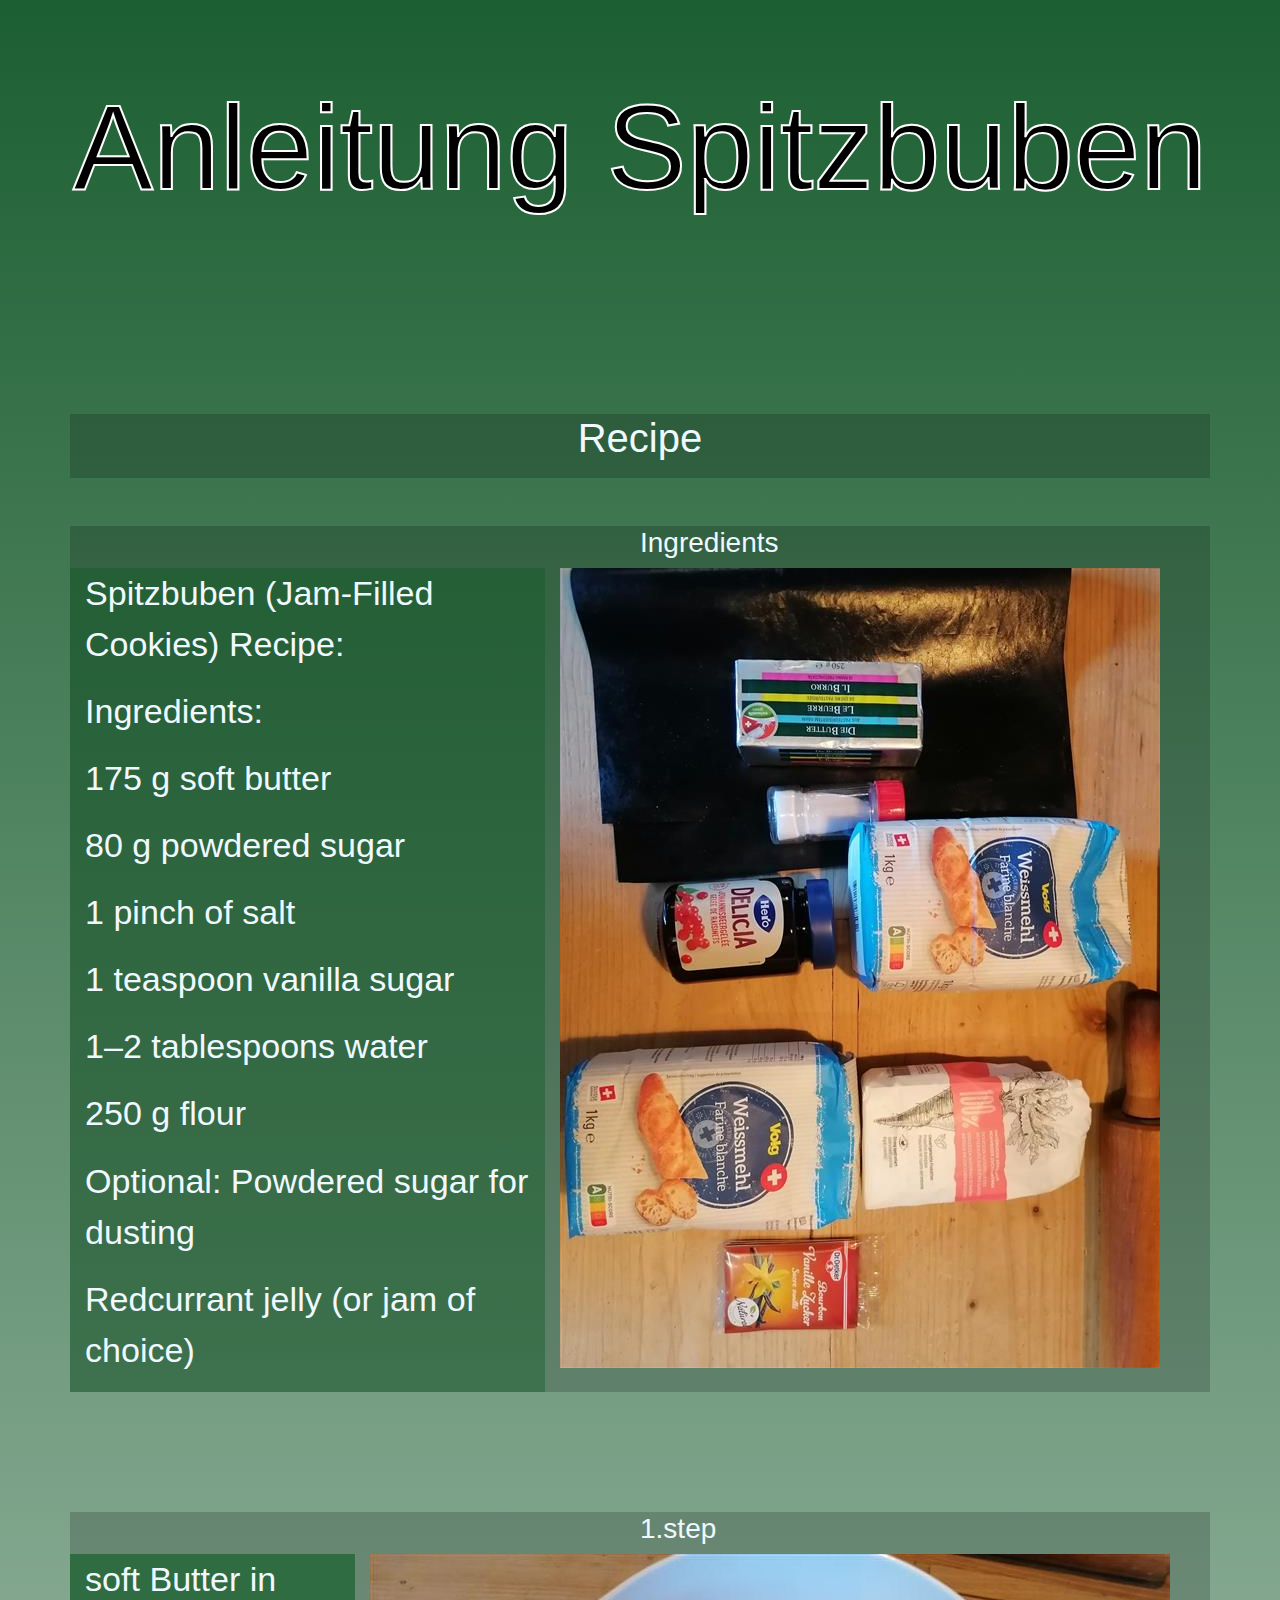
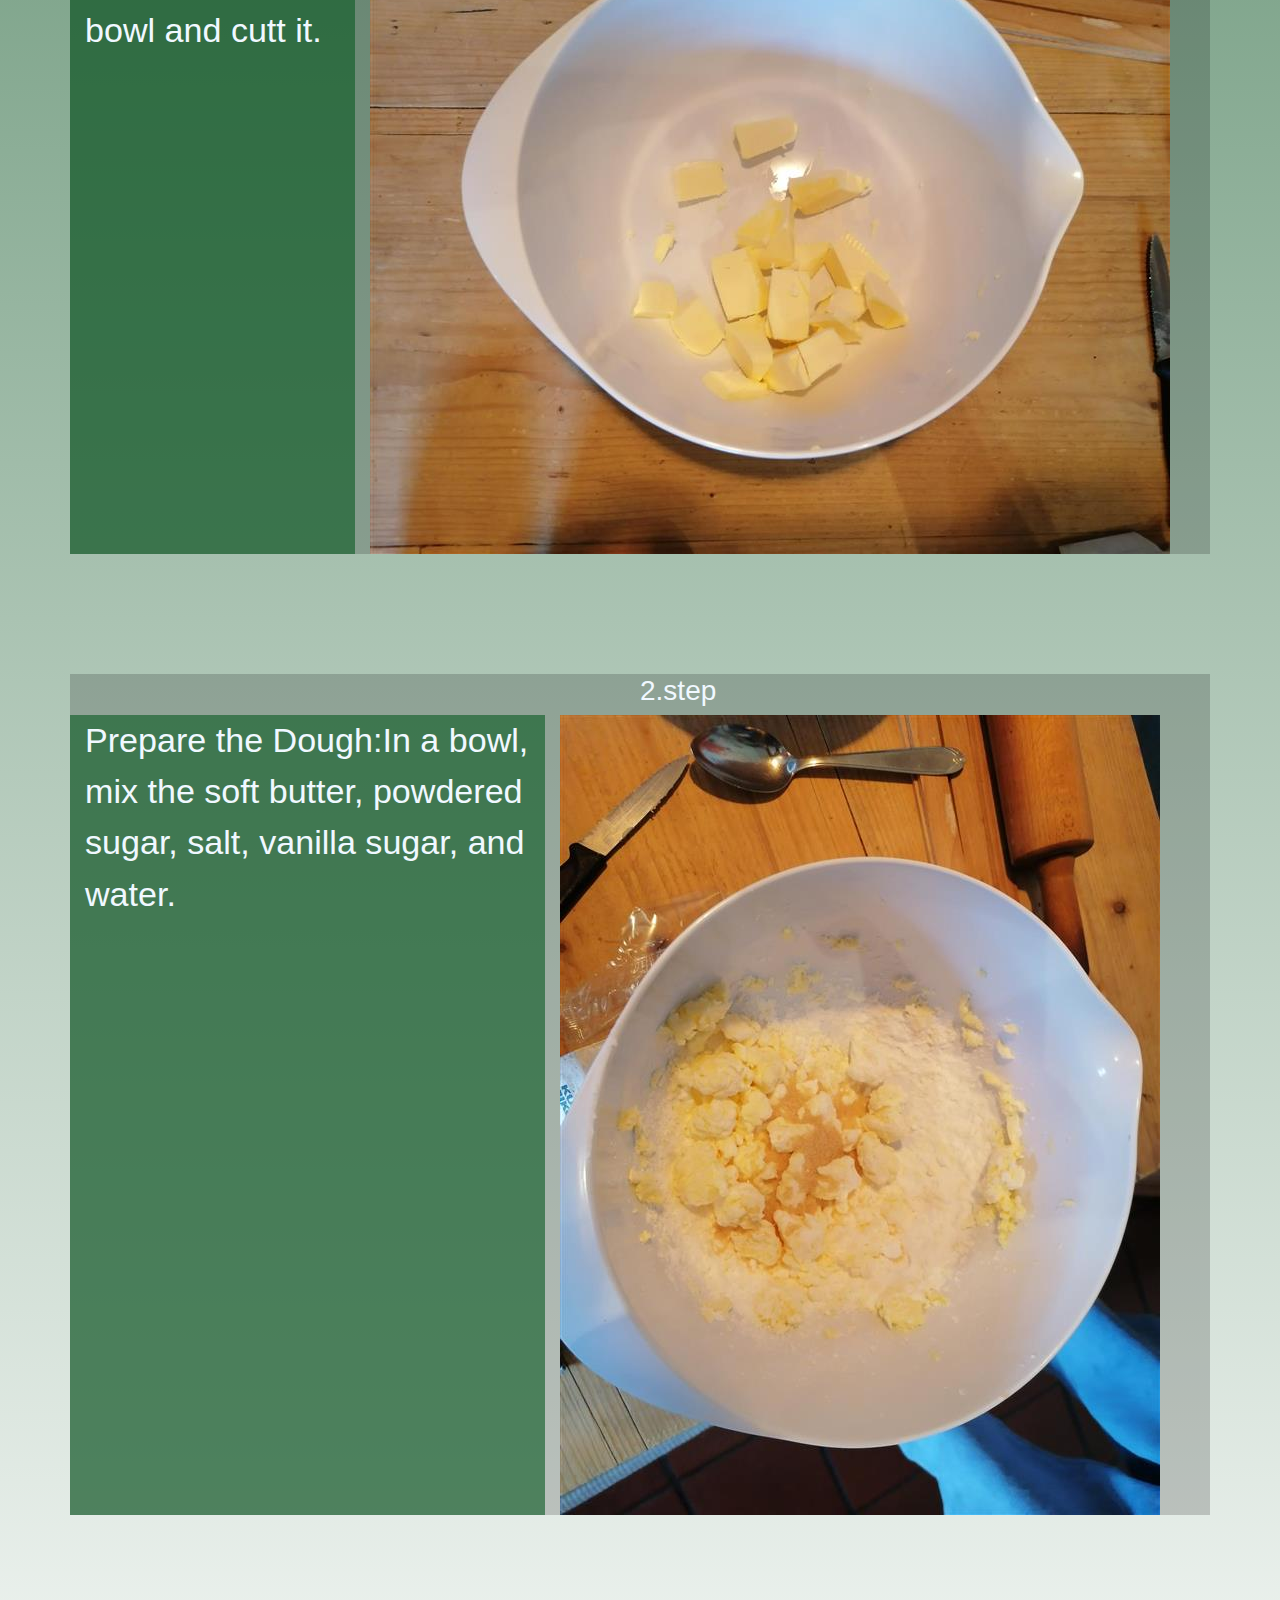
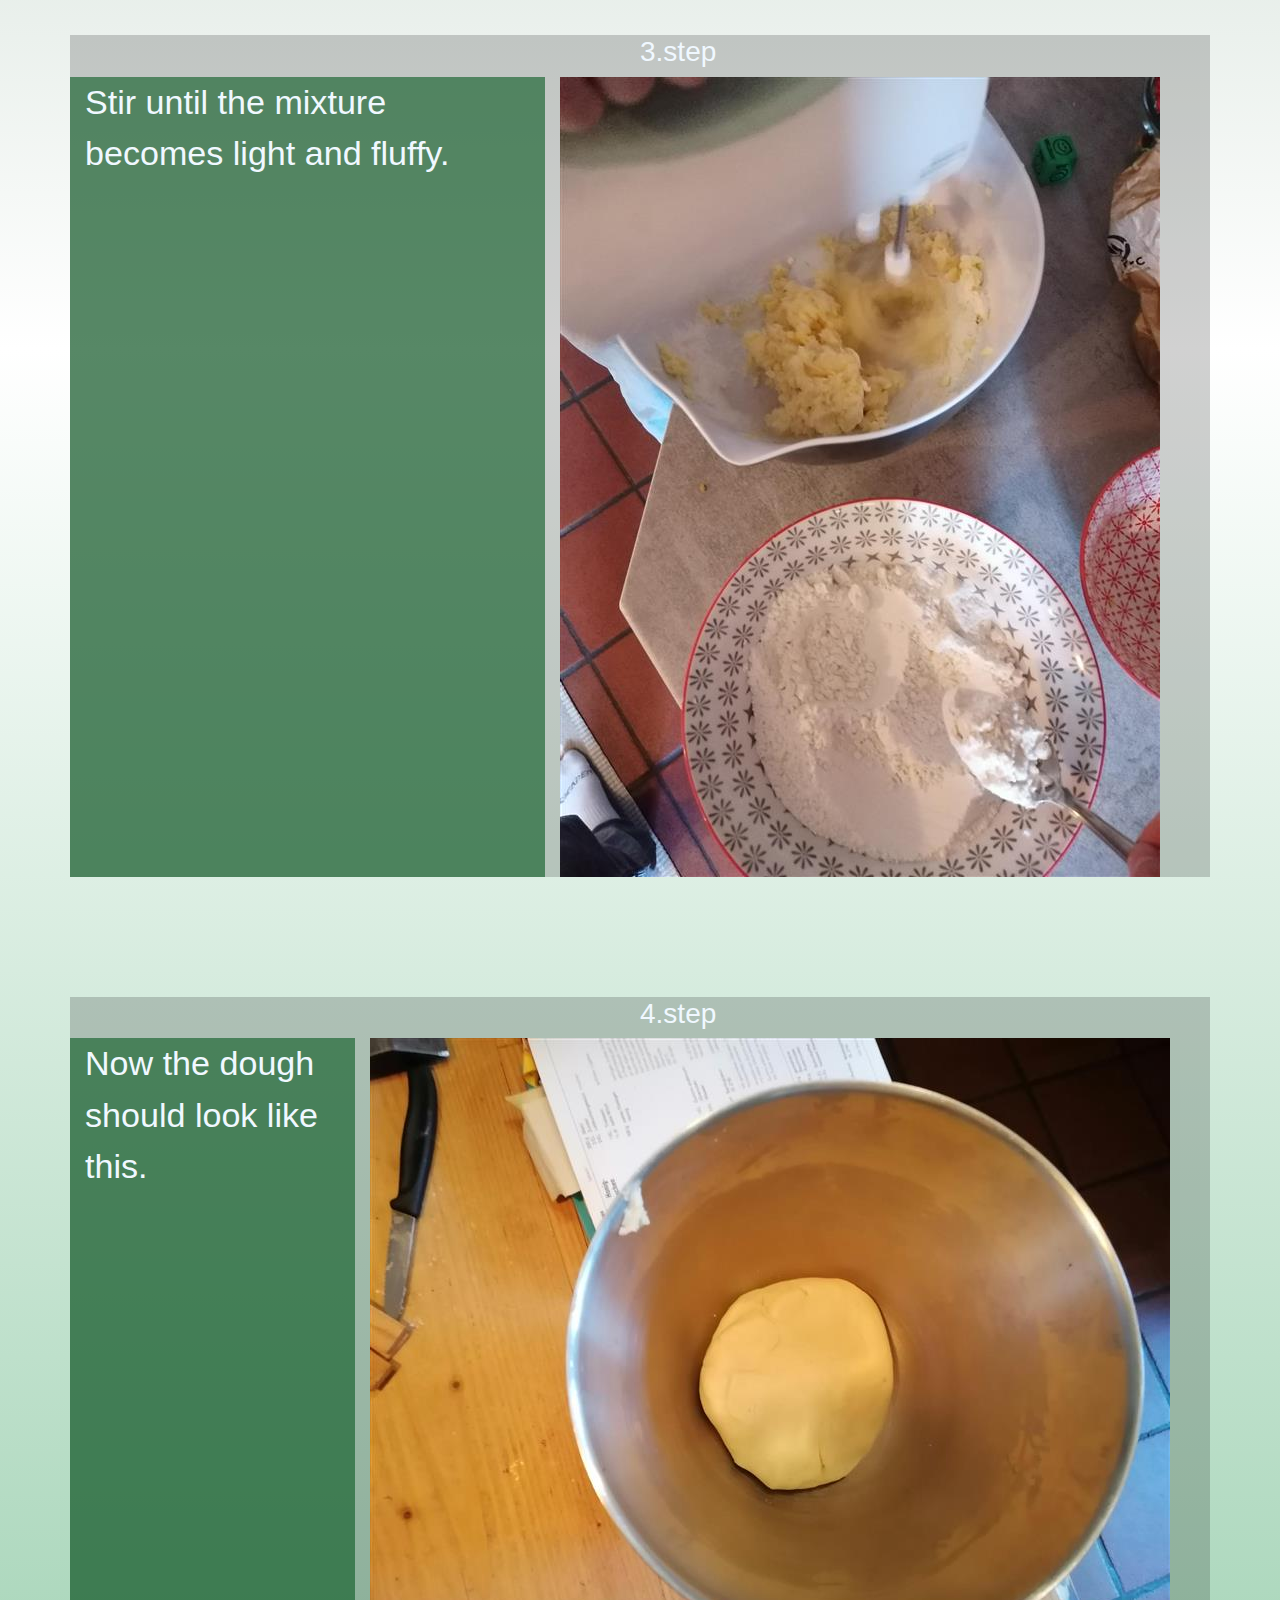
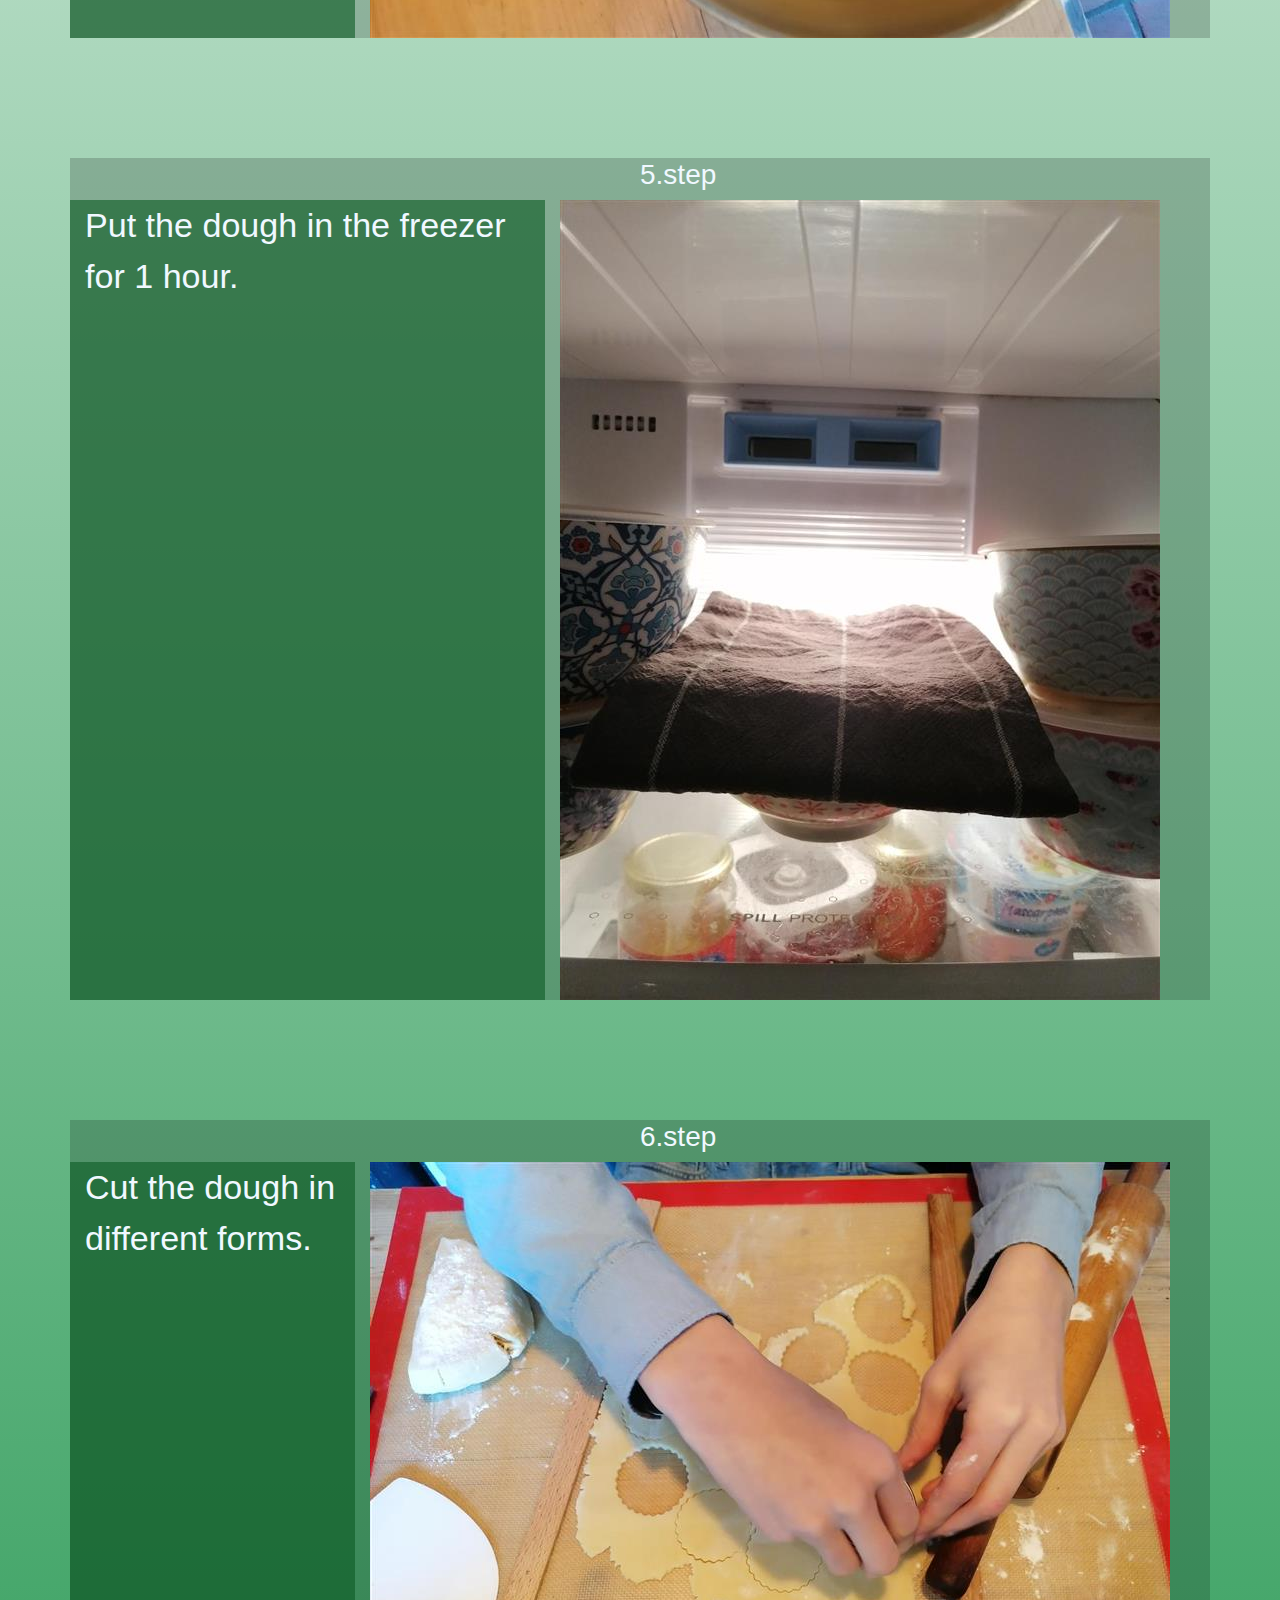
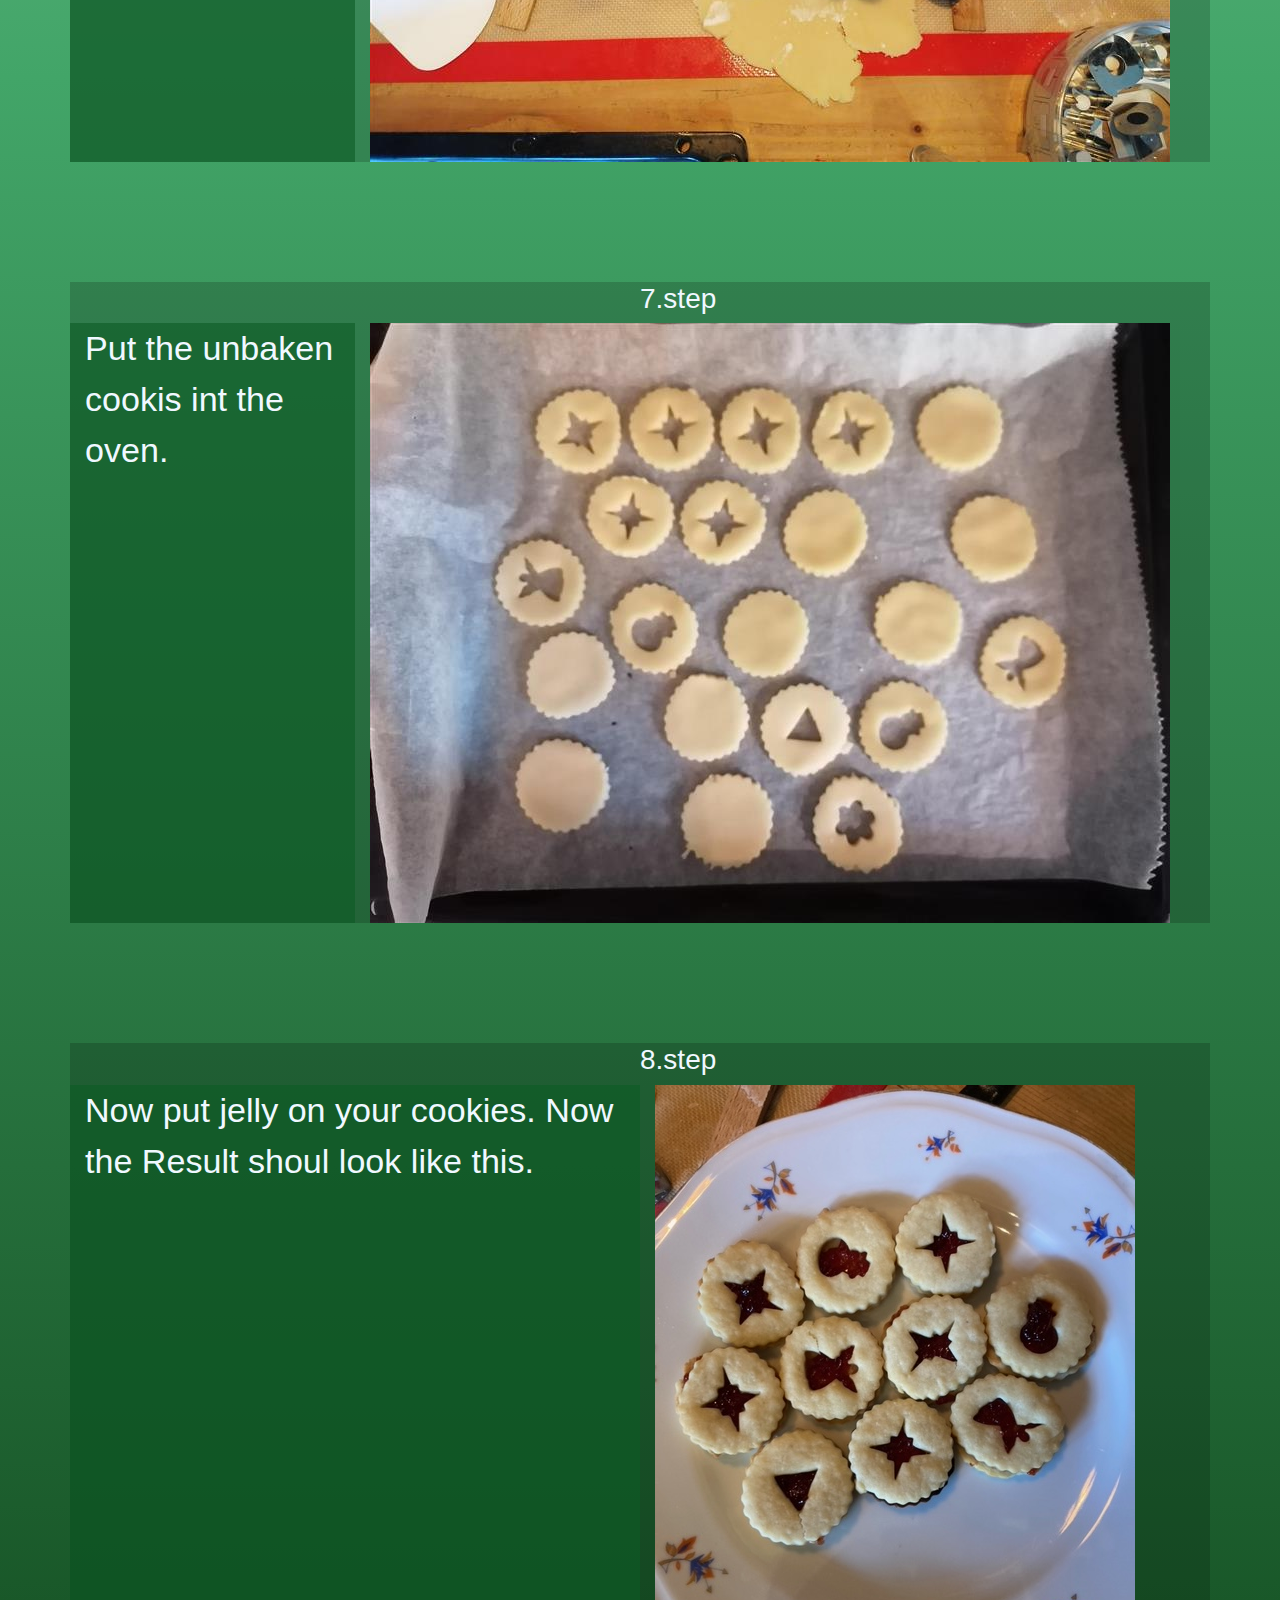
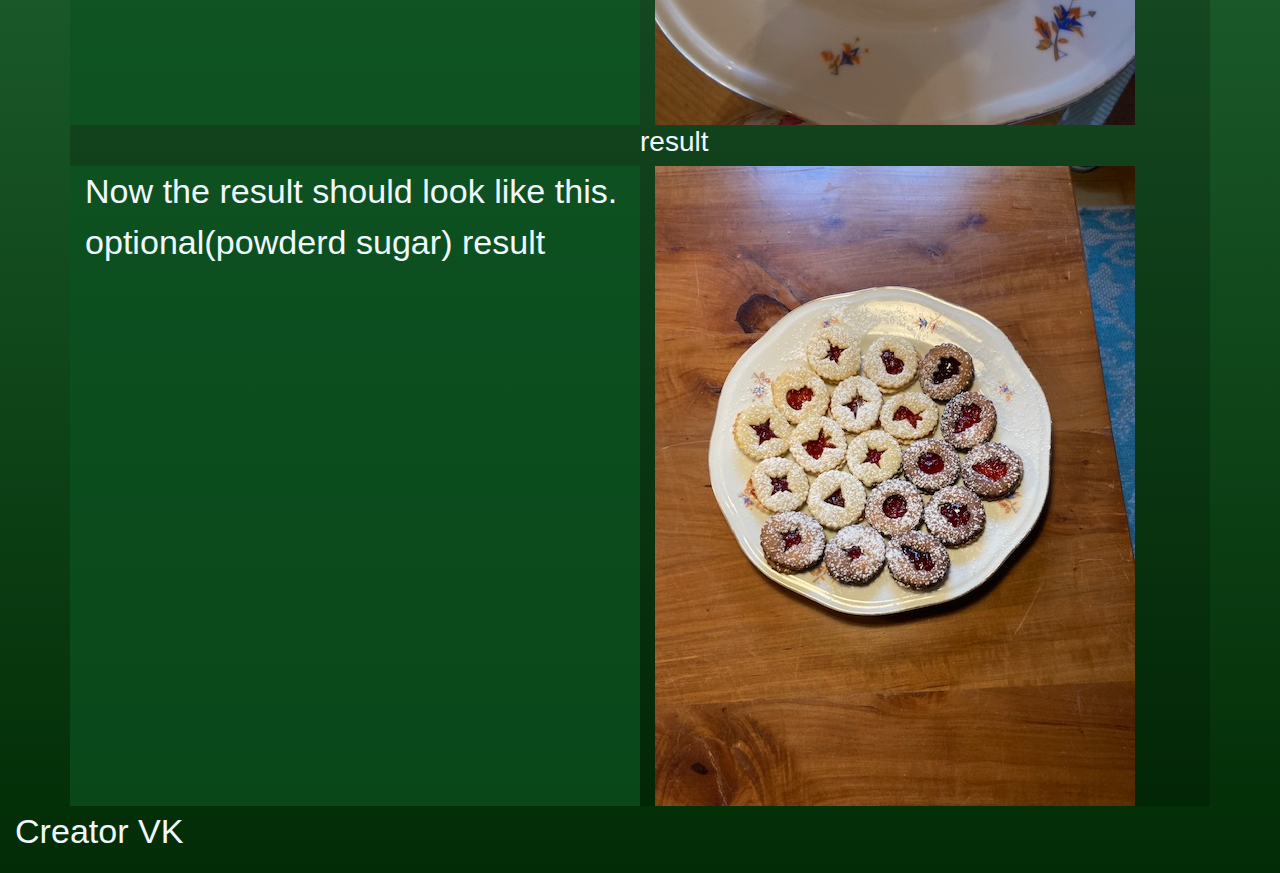
<file: index.html>
<!DOCTYPE html>
<html lang="en">

<head>
    
    <meta charset="utf-8">
    <meta name="viewport" content="width=device-width, initial-scale=1">
    <link rel="stylesheet" href="index.css">
    <link rel="stylesheet" href="https://cdn.jsdelivr.net/npm/bootstrap@4.6.2/dist/css/bootstrap.min.css">

    <script src="https://cdn.jsdelivr.net/npm/jquery@3.7.1/dist/jquery.slim.min.js"></script>
    <script src="https://cdn.jsdelivr.net/npm/popper.js@1.16.1/dist/umd/popper.min.js"></script>
    <script src="https://cdn.jsdelivr.net/npm/bootstrap@4.6.2/dist/js/bootstrap.bundle.min.js"></script>
</head>

<body>
    <br><br><br>
    <div class="wrapper">
        <svg>
            <text x="50%" y="50%" dy=".35em" text-anchor="middle">
                Anleitung Spitzbuben
            </text>
        </svg>
    </div>
    <br><br><br><br>
    
    <div class="container justify-content-center">



      






        <br><br><br><br>
        <div class="row">

            <div class="col">
                <h1 class="allign text-center">Recipe</h1>

                <p>
                </p>
            </div>
        </div>
        <br><br>
        <div class="row">
            <div class="col-6"></div>
            <h3 class="allign text-center">Ingredients</h3>
        </div>
   
        <div class="row">
            
        
            <div class="col-5" style="background-color: rgba(13, 91, 36, 0.4);">
              
               <p>Spitzbuben (Jam-Filled Cookies) Recipe:
                <p>Ingredients:</p>
                <p>175 g soft butter</p>
                <p>80 g powdered sugar</p>
                <p> 1 pinch of salt</p>
                <p>
                    1 teaspoon vanilla sugar</p>
                <p>1–2 tablespoons water

                </p>
                <p>250 g flour</p>
                <p></p>
                <p>Optional:
                    Powdered sugar for dusting
                </p>
                <p>Redcurrant jelly (or jam of choice)</p>
                </p>
             
            </div>
            
        
            <div class="col-1">
                <img src="Bilder/zutaten.jpg" alt="bild">
            </div>
        
        </div>
        <br><br><br><br><br>
        <div class="row">
            <div class="col-6"></div>
            <h3 class="allign text-center">1.step</h3>
        </div>
        
        <div class="row">
            <div class="col-3" style="background-color: rgba(13, 91, 37, 0.623);">
                <p>                soft Butter in bowl and cutt it.</p>

            </div>
            
        
            <div class="col-2">
                <img src="Bilder/butter1.jpg" alt="bild">
            </div>
        
        </div>
        <br><br><br><br><br>
        <div class="row">
            <div class="col-6"></div>
            <h3 class="allign text-center">2.step</h3>
        </div>
        
        <div class="row">
            <div class="col-5" style="background-color: rgba(13, 91, 37, 0.623);">
                <p>   Prepare the Dough:In a bowl, mix the soft butter, powdered sugar, salt, vanilla sugar, and water. </p>
             
            </div>
            
        
            <div class="col-1">
                <img src="Bilder/9919545d-156c-4dfa-b4c0-dee447f070ce.jpg" alt="bild">
            </div>
        
        </div>
        <br><br><br><br><br>
        <div class="row">
            <div class="col-6"></div>
            <h3 class="allign text-center">3.step</h3>
        </div>
        
        <div class="row">
            <div class="col-5" style="background-color: rgba(13, 91, 37, 0.623);">
                <p>Stir until the mixture becomes light and
                fluffy.</p>
                
            </div>
            
        
            <div class="col-1">
                <img src="Bilder/13702d7e-eb51-4dd1-ac0e-b29d1627fac5.jpg" alt="bild">
            </div>
        
        </div>
        <br><br><br><br><br>
        <div class="row">
            <div class="col-6"></div>
            <h3 class="allign text-center">4.step</h3>
          
        </div>
        
        <div class="row">
            <div class="col-3" style="background-color: rgba(13, 91, 37, 0.623);"> 
                <p>Now the dough should look like this.</p>
                
            </div>
            
        
            <div class="col-8">
                <img src="Bilder/teig.jpg" alt="bild">
            </div>
        
        </div>
        <br><br><br><br><br>
        <div class="row">
            <div class="col-6"></div>
            <h3 class="allign text-center">5.step</h3>
        </div>
        
        <div class="row">
            <div class="col-5" style="background-color: rgba(13, 91, 37, 0.623);">
              <p>Put the dough in the freezer for 1 hour.</p> 
            </div>
            
        
            <div class="col-1">
                <img src="Bilder/teig1.jpg" alt="bild">
            </div>
        
        </div>
        <br><br><br><br><br>
        <div class="row">
            <div class="col-6"></div>
            <h3 class="allign text-center">6.step</h3>
        </div>
        
        <div class="row">
            <div class="col-3" style="background-color: rgba(13, 91, 37, 0.623);">
                <p>Cut the dough in different forms.</p>
                
            </div>
            
        
            <div class="col-1">
                <img src="Bilder/stechen.jpg" alt="bild">
            </div>
        
        </div>
        <br><br><br><br><br>
        <div class="row">
            <div class="col-6"></div>
            <h3 class="allign text-center">7.step</h3>
        </div>
        
        <div class="row">
            <div class="col-3" style="background-color: rgba(13, 91, 37, 0.623);">
                <p>Put the unbaken cookis int the oven.</p>
      
            </div>
            
        
            <div class="col-1">
                <img src="Bilder/stechen2.jpg" alt="bild">
            </div>
        
        </div>
        <br><br><br><br><br>
        <div class="row">
            <div class="col-6"><div class="slider-thumb"></div></div>
            <h3 class="allign text-center">8.step</h3>
        
        </div>
        
        <div class="row">
            <div class="col-6" style="background-color: rgba(13, 91, 37, 0.623);">
                <p>Now put jelly on your cookies.
                Now the Result shoul look like this.</p>
                
            </div>
            
        
            <div class="col-1">
                <img src="Bilder/ohnepuder.jpeg" alt="bild">
            </div>
        
        </div>
        <div class="row">
            <div class="col-6"></div>
            <h3 class="allign text-center">result</h3>
        </div>
        
        <div class="row">
            <div class="col-6" style="background-color: rgba(13, 91, 37, 0.623);">
                <p>Now the result should look like this.
                optional(powderd sugar)
               result</p>
                
            </div>
            
        
            <div class="col-1">
                <img src="Bilder/fertig1.jpg" alt="bild">
            </div>
        
        </div>
        
       
        
      
       
      

        

    </div>
    
</div>
</body>
<footer>
    
    
    <div class="col"><div class="cred"><p>Creator VK</p></div>

  
</div></div>
</footer>

</html>
</file>
<file: index.css>
.bildklein{
    width: 50%;
    height: auto;
}

.row {
    background-color: rgba(0, 0, 0, 0.179);
}


.text{
    color: white;
}
p,h3,h1{font-family: 'Franklin Gothic Medium', 'Arial Narrow', Arial, sans-serif;
    color: aliceblue;
    font-size: 213%;

}
.header{
    
   
 
}
body{
   background: linear-gradient(0deg, rgb(2, 44, 5) 0%, rgb(66, 165, 104) 27%, rgb(255, 255, 255) 60%, rgba(14, 85, 37, 0.941) 100%)
}
@import url("https://fonts.googleapis.com/css2?family=Fleur+De+Leah&display=swap");

svg {
	font-family: "Fleur De Leah", sans-serif;
	width: 100%; height: 100%;
}
svg text {
	animation: stroke 20s infinite alternate;
	stroke-width: 2;
	stroke: #FFFFFF;
	font-size: 120px;
}
@keyframes stroke {
	0%   {
		fill: rgba(232,255,240,0); stroke: rgba(255,255,255,1);
		stroke-dashoffset: 25%; stroke-dasharray: 0 50%; stroke-width: 2;
	}
	70%  {fill: rgba(232,255,240,0); stroke: rgba(255,255,255,1); }
	80%  {fill: rgba(232,255,240,0); stroke: rgba(255,255,255,1); stroke-width: 3; }
	100% {
		fill: rgb(255, 255, 255); stroke: rgba(255,255,255,0);
		stroke-dashoffset: -25%; stroke-dasharray: 50% 0; stroke-width: 0;
	}
}




.cred{
align-items: center;
}
</file>
